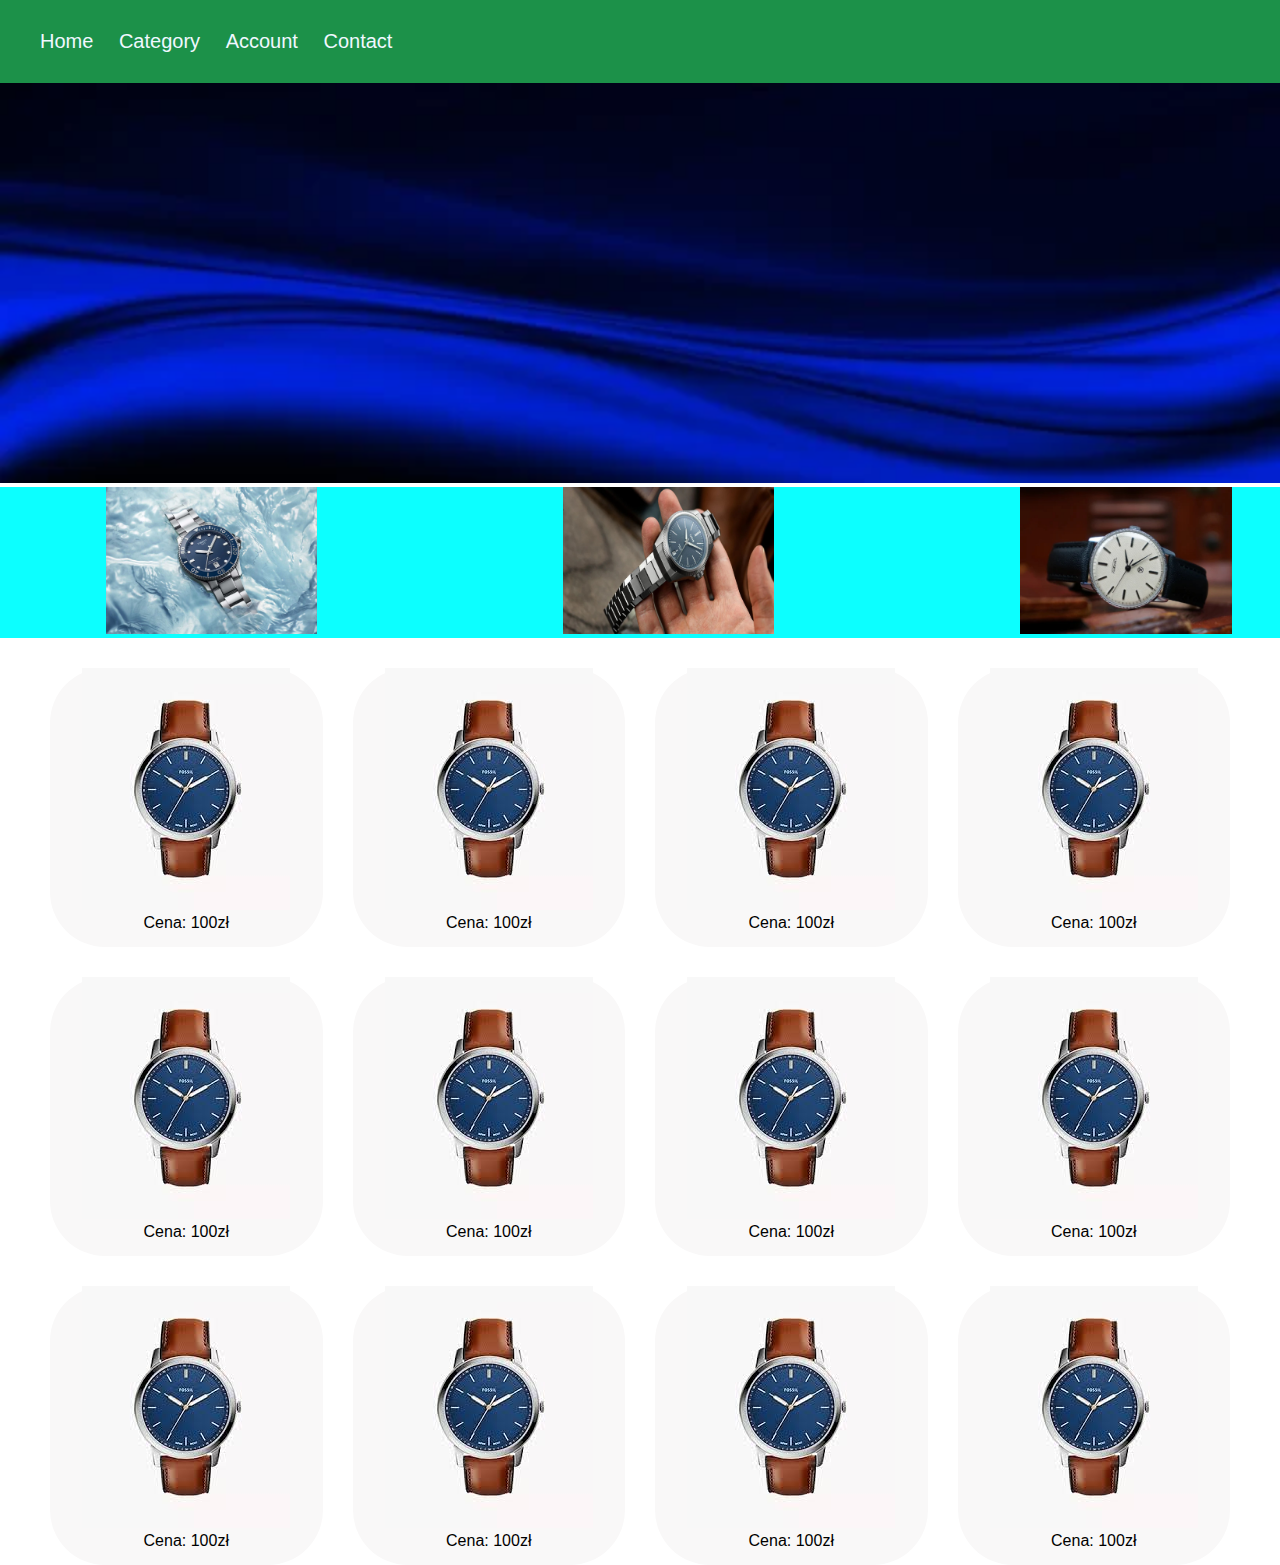
<file: Grid-layout/index.html>
<!DOCTYPE html>
<html lang="en">
<head>
    <meta charset="UTF-8">
    <meta name="viewport" content="width=device-width, initial-scale=1.0">
    <title>Document</title>
    <link rel="stylesheet" href="style.css">
</head>
<body>
    <header>
        <nav>
            <a href="#">Home</a>
            <a href="#">Category</a>
            <a href="#">Account</a>
            <a href="#">Contact</a>
        </nav>
    </header>
    <div class="headerimg">
        <img src="header.webp" alt="">
    </div>

<div class="kategorie">
    <a class="Kategoria3" href="#"> <img src="kat3.jpeg" alt=""></a>
    <a class="Kategoria2" href="#"> <img src="kat2.jpeg" alt=""></a>
    <a class="Kategoria1" href="#"><img src="kat1.webp"  alt=""></a>
</div>
<div class="products">
    <div >
        <img src="images.jpg" alt="">
       <br><p> Cena: 100zł </p>
    </div>
    <div >
        <a href="#">
        <img src="images.jpg" alt="">
        <br><p> Cena: 100zł </p>
        </a>
    </div>
    <div >
        <a href="#">
        <img src="images.jpg" alt="">
        <br><p> Cena: 100zł </p>
        </a>
    </div>
    <div >
        <a href="#">
        <img src="images.jpg" alt="">
        <br><p> Cena: 100zł </p>
        </a>
    </div>
    <div >
        <a href="#">
        <img src="images.jpg" alt="">
        <br><p> Cena: 100zł </p>
        </a>
    </div>
    <div >
        <a href="#">
        <img src="images.jpg" alt="">
        <br><p> Cena: 100zł </p>
        </a>
    </div>
    <div >
        <a href="#">
        <img src="images.jpg" alt="">
        <br><p> Cena: 100zł </p>
        </a>
    </div>
    <div >
        <a href="#">
            <img src="images.jpg" alt="">
            <br><p> Cena: 100zł </p>
            </a>
    </div>
    <div >
        <a href="#">
            <img src="images.jpg" alt="">
            <br><p> Cena: 100zł </p>
            </a>
    </div>
    <div >
        <a href="#">
            <img src="images.jpg" alt="">
            <br><p> Cena: 100zł </p>
            </a>
    </div>
    <div >
        <a href="#">
        <a href="#">
        <img src="images.jpg" alt="">
        <br><p> Cena: 100zł </p>
        </a>
        </a>
    </div>
    <div >
        <a href="#">
            <img src="images.jpg" alt="">
            <br><p> Cena: 100zł </p>
            </a>
    </div>
  </div>



</body>
</html>
</file>
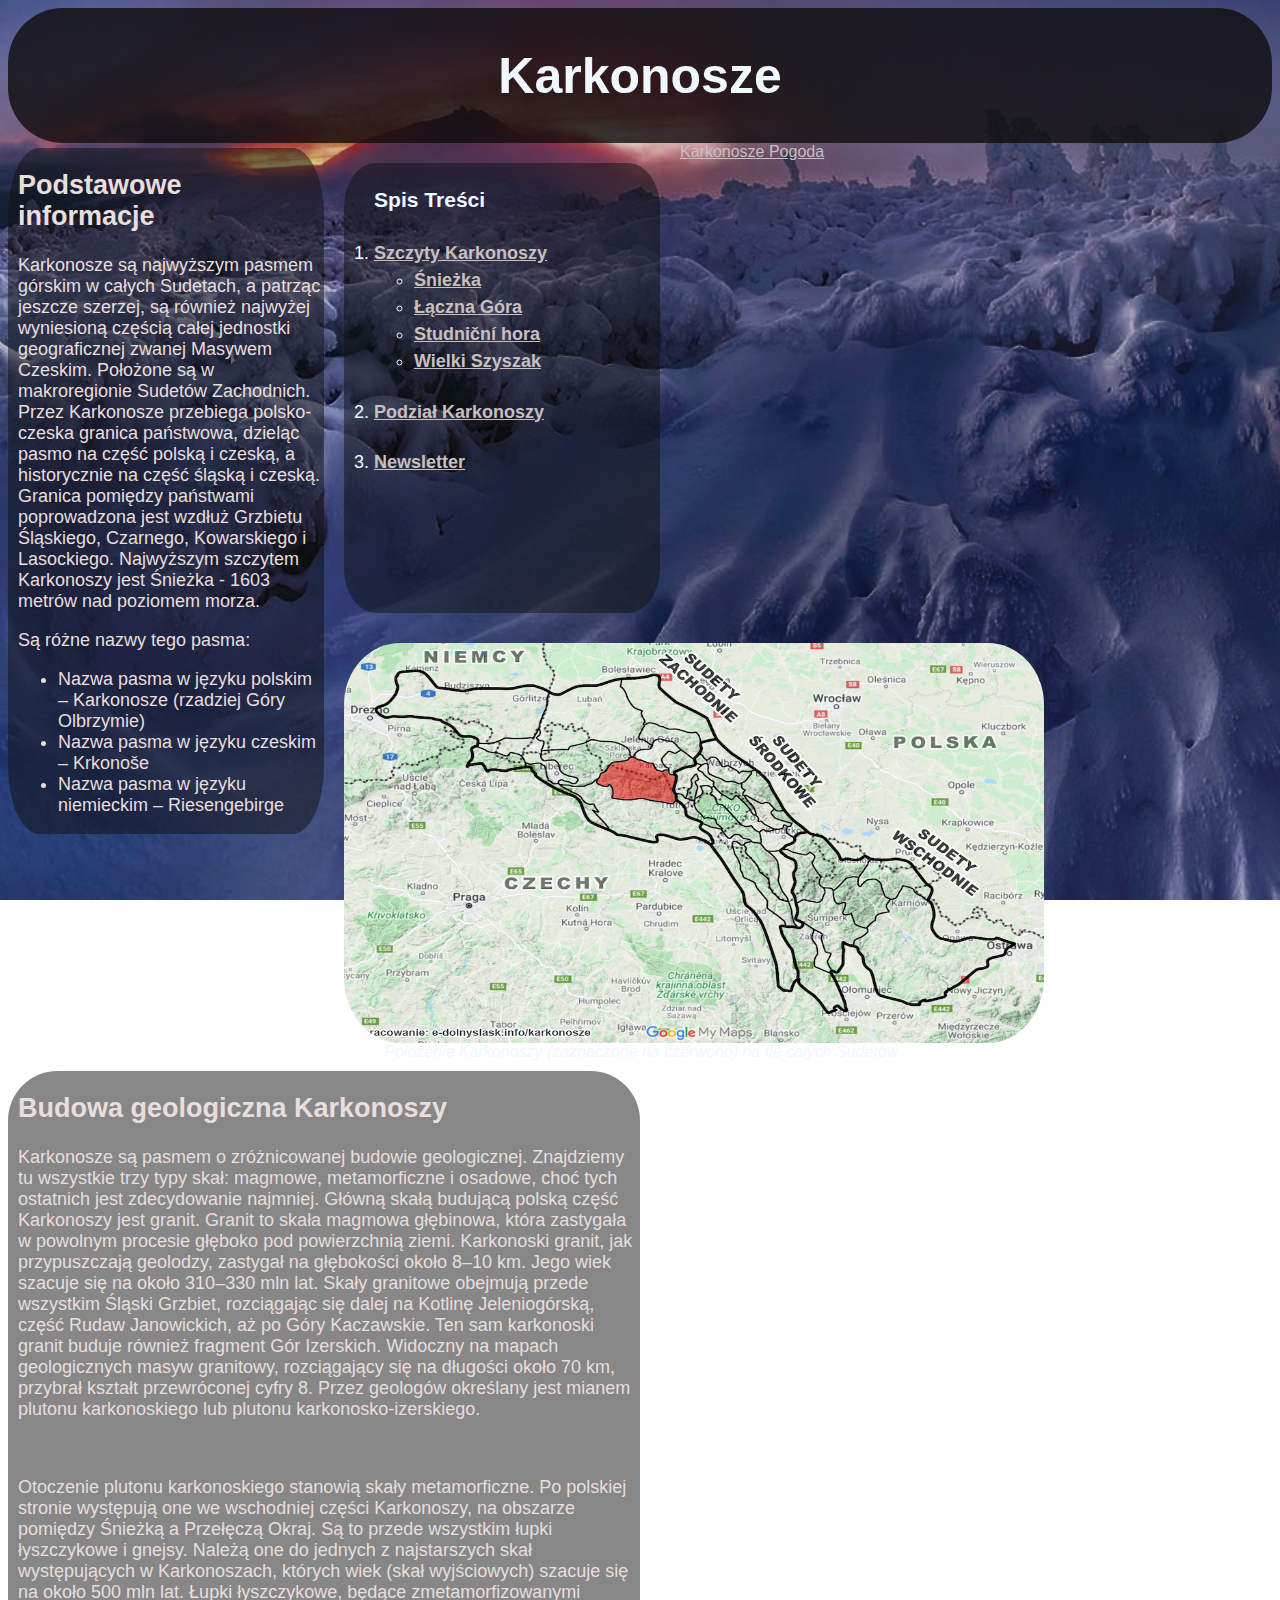
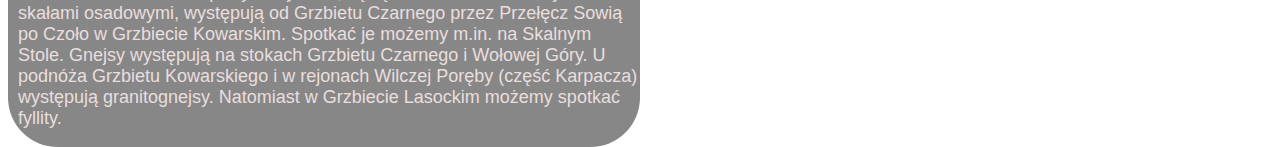
<file: Projekt Karkonosze/index.html>
<!DOCTYPE html>
<html lang="pl">
<head>
    <meta charset="UTF-8">
    <meta name="viewport" content="width=device-width, initial-scale=1.0">
    <title>Karkonosze</title>
    <link rel="stylesheet" href="style/style.css">
</head>
<body>
    
    <div id="bar">
    <!-- <table id="tabela">
        <tr>
            <td><h2><a href="">Historia Karkonoszy</a></h2></td>
            <td><h2><a href="">Szczyty</a></h2></td>
            <td id="tytul"><h1><a href="">Karkonosze</a></h1></td>
            <td><h2><a href="">Geologia</a></h2></td>
            <td><h2><a href="">Historia Karkonoszy</a></h2></td>
        </tr>
    </table> --> 
    <!-- <h2 id="podpis"> Kamil Gałek 1G</h2> -->
    <h1 id="tytul">Karkonosze</h1>
       
    </div>
    
    <div id="box">
        <h2>Podstawowe informacje</h2>
        <p id="opis">Karkonosze są najwyższym pasmem górskim w całych Sudetach, a patrząc jeszcze szerzej, są również najwyżej wyniesioną częścią całej jednostki geograficznej zwanej Masywem Czeskim. 
            Położone są w makroregionie Sudetów Zachodnich. Przez Karkonosze przebiega polsko-czeska granica państwowa, dzieląc pasmo na część polską i czeską, a historycznie na część śląską i czeską. 
            Granica pomiędzy państwami poprowadzona jest wzdłuż Grzbietu Śląskiego, Czarnego, Kowarskiego i Lasockiego.
        Najwyższym szczytem Karkonoszy jest Śnieżka - 1603 metrów nad poziomem morza.</p>
    <p>Są różne nazwy tego pasma:  </p>
    <ul>
        <li>Nazwa pasma w języku polskim – Karkonosze (rzadziej Góry Olbrzymie)</li>
        <li>Nazwa pasma w języku czeskim – Krkonoše</li>
        <li>Nazwa pasma w języku niemieckim – Riesengebirge</li>
    </ul>
    </div>
    <div id="box3">
<h3 class="spis">Spis Treści </h3>
        <ol class="spis">
            <li><h4><a href="podstrony/szczyty.html">Szczyty Karkonoszy</a><ul>
                <li><a href="podstrony/sniezka.html">Śnieżka</a> </li>
                <li> <a href="podstrony/lucni_hora.html">Łączna Góra</a></li>
                <li> <a href="podstrony/studnicni_hora.html">Studniční hora</a> </li>
                <li> <a href="podstrony/wielki_szyszak.html">Wielki Szyszak</a></li>
            </ul></h4></li>

            
            <li><h4><a href="podstrony/podzial.html">Podział Karkonoszy</a></h4></li>
            <!-- <li><h4><a href="podstrony/charakterystyka.html">Charakterystyka pasma Karkonoszy</a></h4></li> -->
            <li><h4><a href="podstrony/newsletter.html">Newsletter</a></h4></li>
            
        </ol> </div>
    <a class="weatherwidget-io" href="https://forecast7.com/pl/50d9015d72/jelenia-gora/" data-label_1="Karkonosze" data-label_2="Pogoda" data-icons="Climacons" data-days="5" data-theme="blue-mountains"  style=" border-radius: 20cap; font-size: 100%;">Karkonosze Pogoda</a>
<script>
!function(d,s,id){var js,fjs=d.getElementsByTagName(s)[0];if(!d.getElementById(id)){js=d.createElement(s);js.id=id;js.src='https://weatherwidget.io/js/widget.min.js';fjs.parentNode.insertBefore(js,fjs);}}(document,'script','weatherwidget-io-js');
</script>    

    <div class="map">
        <img src="img/sudety-i-karkonosze.jpg" class="map" width="700" height="400">
        <div class="desc">Położenie Karkonoszy (zaznaczone na czerwono) na tle całych Sudetów</div>
    </div>
    <div class="box2">
          
         <h2>Budowa geologiczna Karkonoszy</h2>
    <p>Karkonosze są pasmem o zróżnicowanej budowie geologicznej. Znajdziemy tu wszystkie trzy typy skał: magmowe, metamorficzne i osadowe, choć tych ostatnich jest zdecydowanie najmniej.

        Główną skałą budującą polską część Karkonoszy jest granit. Granit to skała magmowa głębinowa, 
        która zastygała w powolnym procesie głęboko pod powierzchnią ziemi. Karkonoski granit, 
        jak przypuszczają geolodzy, zastygał na głębokości około 8–10 km. Jego wiek szacuje się na około 310–330 mln lat.
        Skały granitowe obejmują przede wszystkim Śląski Grzbiet, rozciągając się dalej na Kotlinę Jeleniogórską, 
        część Rudaw Janowickich, aż po Góry Kaczawskie. Ten sam karkonoski granit buduje również fragment Gór Izerskich. 
        Widoczny na mapach geologicznych masyw granitowy, rozciągający się na długości około 70 km, przybrał kształt przewróconej cyfry 8.
         Przez geologów określany jest mianem plutonu karkonoskiego lub plutonu karkonosko-izerskiego. 
    </p>
    <br>
    <p>
        Otoczenie plutonu karkonoskiego stanowią skały metamorficzne. 
        Po polskiej stronie występują one we wschodniej części Karkonoszy, na obszarze pomiędzy Śnieżką a Przełęczą Okraj. 
        Są to przede wszystkim łupki łyszczykowe i gnejsy. Należą one do jednych z najstarszych skał występujących w Karkonoszach, których wiek (skał wyjściowych) szacuje się na około 500 mln lat. 
        Łupki łyszczykowe, będące zmetamorfizowanymi skałami osadowymi, występują od Grzbietu Czarnego przez Przełęcz Sowią po Czoło w Grzbiecie Kowarskim. 
        Spotkać je możemy m.in. na Skalnym Stole. Gnejsy występują na stokach Grzbietu Czarnego i Wołowej Góry. U podnóża Grzbietu Kowarskiego i w rejonach Wilczej Poręby (część Karpacza) występują granitognejsy. 
        Natomiast w Grzbiecie Lasockim możemy spotkać fyllity.
    </p>
    </div>
    </div>

</body>
</html>
</file>
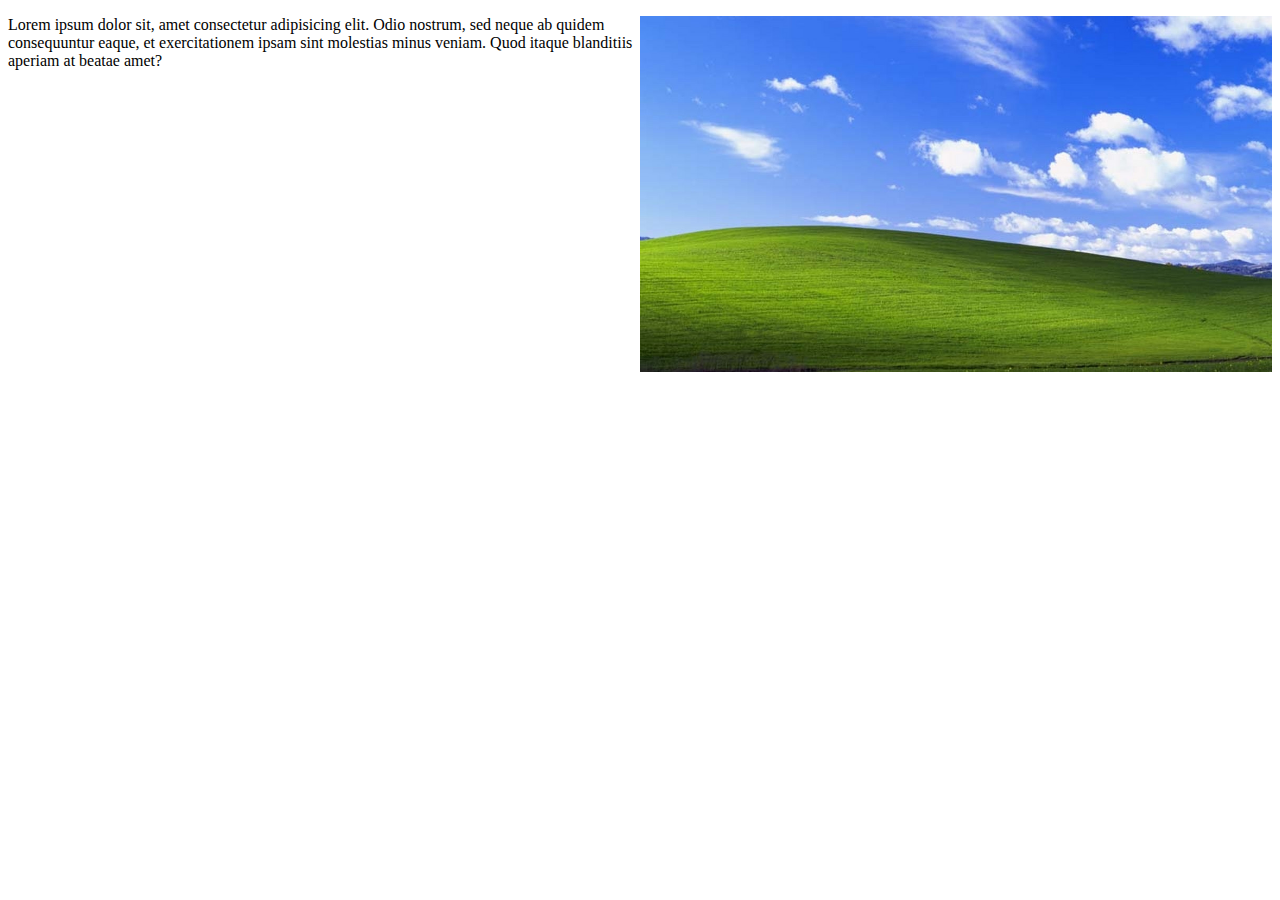
<file: Responsive_layout/index.html>
<!DOCTYPE html>
<html lang="en">
<head>
    <meta charset="UTF-8">
    <meta http-equiv="X-UA-Compatible" content="IE=edge">
    <meta name="viewport" content="width=device-width, initial-scale=1.0">
    <title>Document</title>
    <style>
        p{
            font-size: 16px;
        }
        img{
            float: right;
            width: 50%;
        }
        @media (max-width: 500px){
            p{
                font-size: 12px;
            }
            img{
                align-self: center;
                width: 100%;
                max-height: 50%;
            }
        }
    </style>
</head>
<body>
    <img src="que.jpeg" alt="">
    <p>Lorem ipsum dolor sit, amet consectetur adipisicing elit. Odio nostrum, sed neque ab quidem consequuntur eaque, et exercitationem ipsam sint molestias minus veniam. Quod itaque blanditiis aperiam at beatae amet?</p>
</body>
</html>
</file>
<file: Grid-layout/style.css>
*{
    box-sizing: border-box;
    border: 0;
    margin: 0;
    font-family: 'Segoe UI', Tahoma, Geneva, Verdana, sans-serif;
}
header{
    background-color: rgb(28, 145, 73);
    display:block;
    padding: 10px;
    
    
}

nav{
    margin: auto;
    width: 100%;
    padding: 20px;
    flex-direction: row;
    font-size: 20px;
    a{
        margin: 10px;
        text-decoration: none;
    color: aliceblue;
    }
}
.headerimg{
    
    img{
        width: 100%;
        height: 400px;
    }
}

.kategorie{
    text-align: center;

      display: grid;
        grid-template-columns: 33% 33% 33%;
        grid-template-rows: 1fr;
        gap: 0px 35px;
        grid-auto-flow: row;
        grid-template-areas:
          "Kategoria1 Kategoria2 Kategoria3";
      
      img{
        width: 50%;

      }
      .Kategoria3 { grid-area: Kategoria3; 
    
    }
      
      .Kategoria2 { grid-area: Kategoria2;
        
    
    }
      
      .Kategoria1 { grid-area: Kategoria1; 
        
    
    }
    
      
    background-color: rgb(12, 255, 255);


}
.products{ 
   margin-left: 50px;
   margin-right: 50px;
    text-align: center;
margin-top: 30px;
    display: grid;
    grid-template-columns: 1fr 1fr 1fr 1fr;
    grid-template-rows: 1fr 1fr 1fr;
    gap: 30px 30px;
    grid-auto-flow: row;
    grid-template-areas:
      ". . . ."
      ". . . ."
      ". . . .";
      div{
        background-color:rgb(249, 248, 248);
        border-radius: 5cap;

        a{
            
            color: black;
            text-decoration: none;
        }
        p{
            margin-bottom: 15px;
        }
        a:hover{
            color:blue;
        }
      }
  }
  
@media screen and (max-width: 700px){
  nav, .kategorie, .products {
    display: flex;
    flex-direction: column;
}





}
</file>
<file: Projekt Karkonosze/style/style.css>
body{
    background-image: url('../img/Fot-7-2.jpg');
    background-repeat: no-repeat;
    background-attachment: fixed;
    background-size: cover;
    font-family: sans-serif;
}
h1{
    text-align: center;
    /* text-decoration: underline; */
    color: aliceblue;
}
/* #tabela{
    width: 115%;
} */
/* #1b3c47 */
#box{
    background-color: rgb(15, 15, 15, 0.5);
    color: rgb(233, 222, 222);
    width: 25%;
    /* 650px */
    height: 25%; 
    /* 400px */
    border-radius: 10%;
    box-sizing: border-box;
    float: left;
    margin-top: 5px;
    padding-left:10px;
    font-size: large;
    text-align: left;
}
/* .weatherwidget-io{
    
    
    border-radius:3.5cap;
    float: right;
    margin-top: 5px;
} */
/* #opis{
    text-align: justify;
} */
#bar{
    width: auto;
    background-color: rgb(15, 13, 13,0.8);
    padding: 5px;
    border-radius: 5cap;
}
#tytul{
    text-align: center;
    color: aliceblue;
    font-size: 50px
}
.map {
    padding-top: 5px;
    padding-left: 10px;
    padding-right: 10px;
    border-radius: 6cap;
    float:inline-start;
    float: left;
    /* -webkit-mask-image: linear-gradient(rgb(172, 34, 34), transparent 150%);
    mask-image: linear-gradient(rgb(255, 0, 0), transparent 150%); */
    
      }
.desc{
    padding-left: 50px;
    font-style: italic;
    color: aliceblue;
}



.box2{
    background-color: rgb(15, 15, 15, 0.5);
    color: rgb(233, 222, 222);
    width: 50%;
    /* 500px */
    height: 30%;
    /* 400px */
    border-radius: 4cap;
    box-sizing: border-box;
    float: left;
    margin-top: 10px;
    padding-left:10px;
    font-size: large;
    
    
}
.spis{
    padding-left: 20px;
    text-align: justify;
    padding: top 20px;
    line-height: 1.5;
    color: aliceblue;

}
a:link {
    color: #c9bfbf;
  }
  a:visited {
    color: #e0cccc;
  }
  a:hover {
    color: #1c87c9;
  }
  a:active {
    color: #1c87c9;
  }

  @media only screen and (max-width<=2050.05px) {

    .map{
        float: left;
        
    }
    .box2{
        float: left;
    }
  }

#box3{
    background-color: rgb(15, 15, 15, 0.5);
    color: rgb(233, 222, 222);
    width: 25%;
    /* 650px */
    height: 450px; 
    /* 400px */
    border-radius: 10%;
    box-sizing: border-box;
    float: left;
    margin: 20px;
    padding-left:10px;
    font-size: large;
    text-align: left;
}
#podpis{
    text-align: left;
    float: left;
    padding-left: 5px;
    color: #e0cccc;
}
</file>
